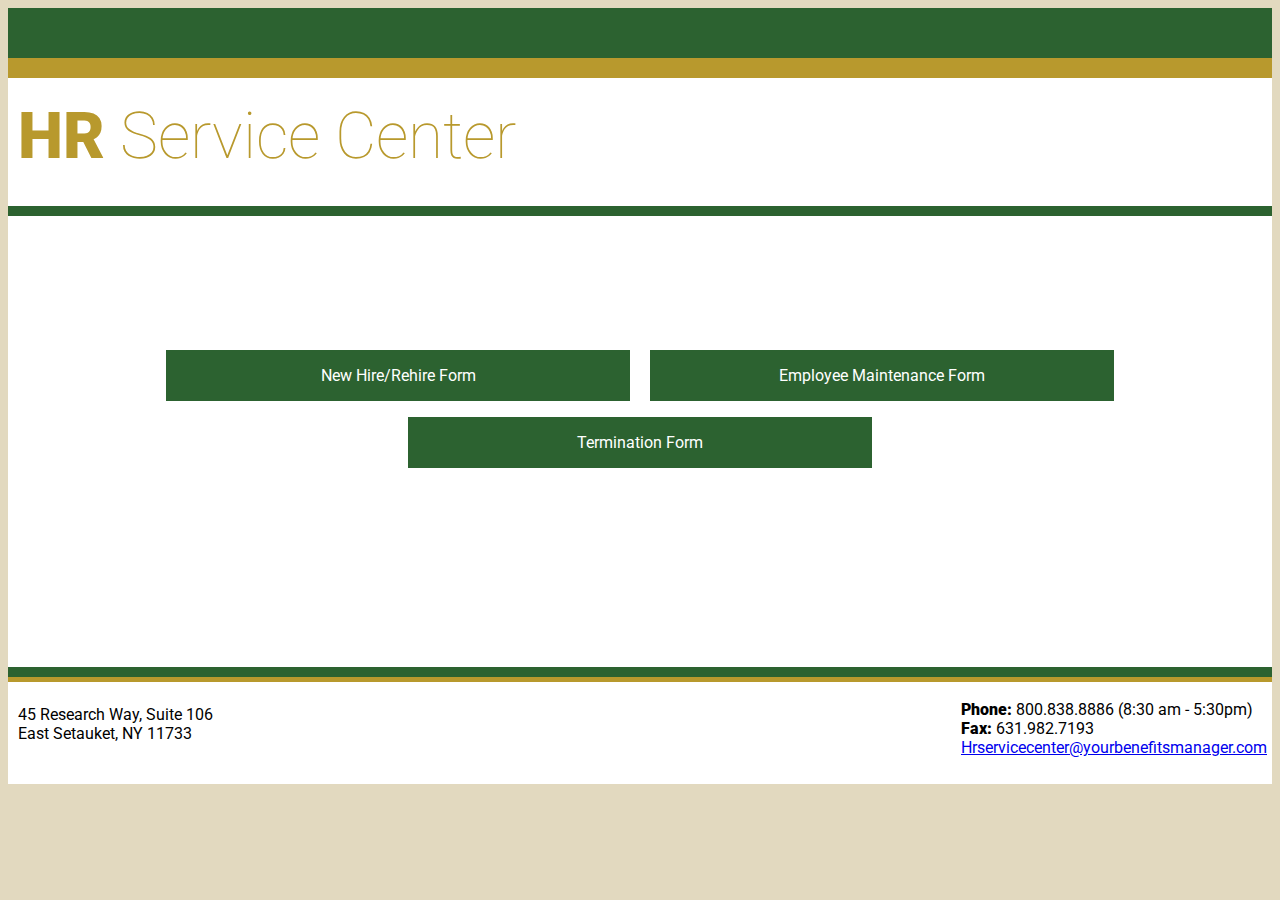
<file: index.html>
<!doctype html>
<html>
    <head>
      <title>HR Service Center</title>

        <link href="https://fonts.googleapis.com/css?family=Roboto:100,300,900" rel="stylesheet">
        <link rel="stylesheet" type="text/css" href="css/main.css">
        <link rel="stylesheet"  type="text/javascript" href="script.js">
    </head>
    <body>
        <header>
            <div id = "green">
            </div>


        </header>

        <main>
            <section class="middle">
              <div id="HRSC_Gold"><h1><span>HR</span> Service Center</h1></div>
            </section>


              <div class="container">
                  <div class="form_buttons">

                      <a id=new class="standard-button grow new" type="submit" onclick="href='http://hrservicecenter.yourbenefitsmanager.com/paf.php'">New Hire/Rehire Form</a>
                      <a type="submit" onclick="href='http://hrservicecenter.yourbenefitsmanager.com/maintenance.php'" class="standard-button grow maint"> Employee Maintenance Form</a>
                      <a type="submit" onclick="href='http://hrservicecenter.yourbenefitsmanager.com/termination.php'" class="standard-button grow term">Termination Form</a>
                    </div>
              </div>


            <footer>
            <div class="footer-green">
            <div class="bottom">
              <div class="address">
                  <p> 45 Research Way, Suite 106<br>East Setauket, NY 11733</p>
              </div>
                <div class="contact">
                  <p><span>Phone:</span> 800.838.8886 (8:30 am - 5:30pm)<br>
                      <span>Fax:</span> 631.982.7193 <br>
                      <a href="mailto:hrservicecenter@yourbenefitsmanager.com">Hrservicecenter@yourbenefitsmanager.com</a>
                  </p>
                </div>
              </div>
            </div>
            </footer>
        </main>
    </body>
</html>
</file>
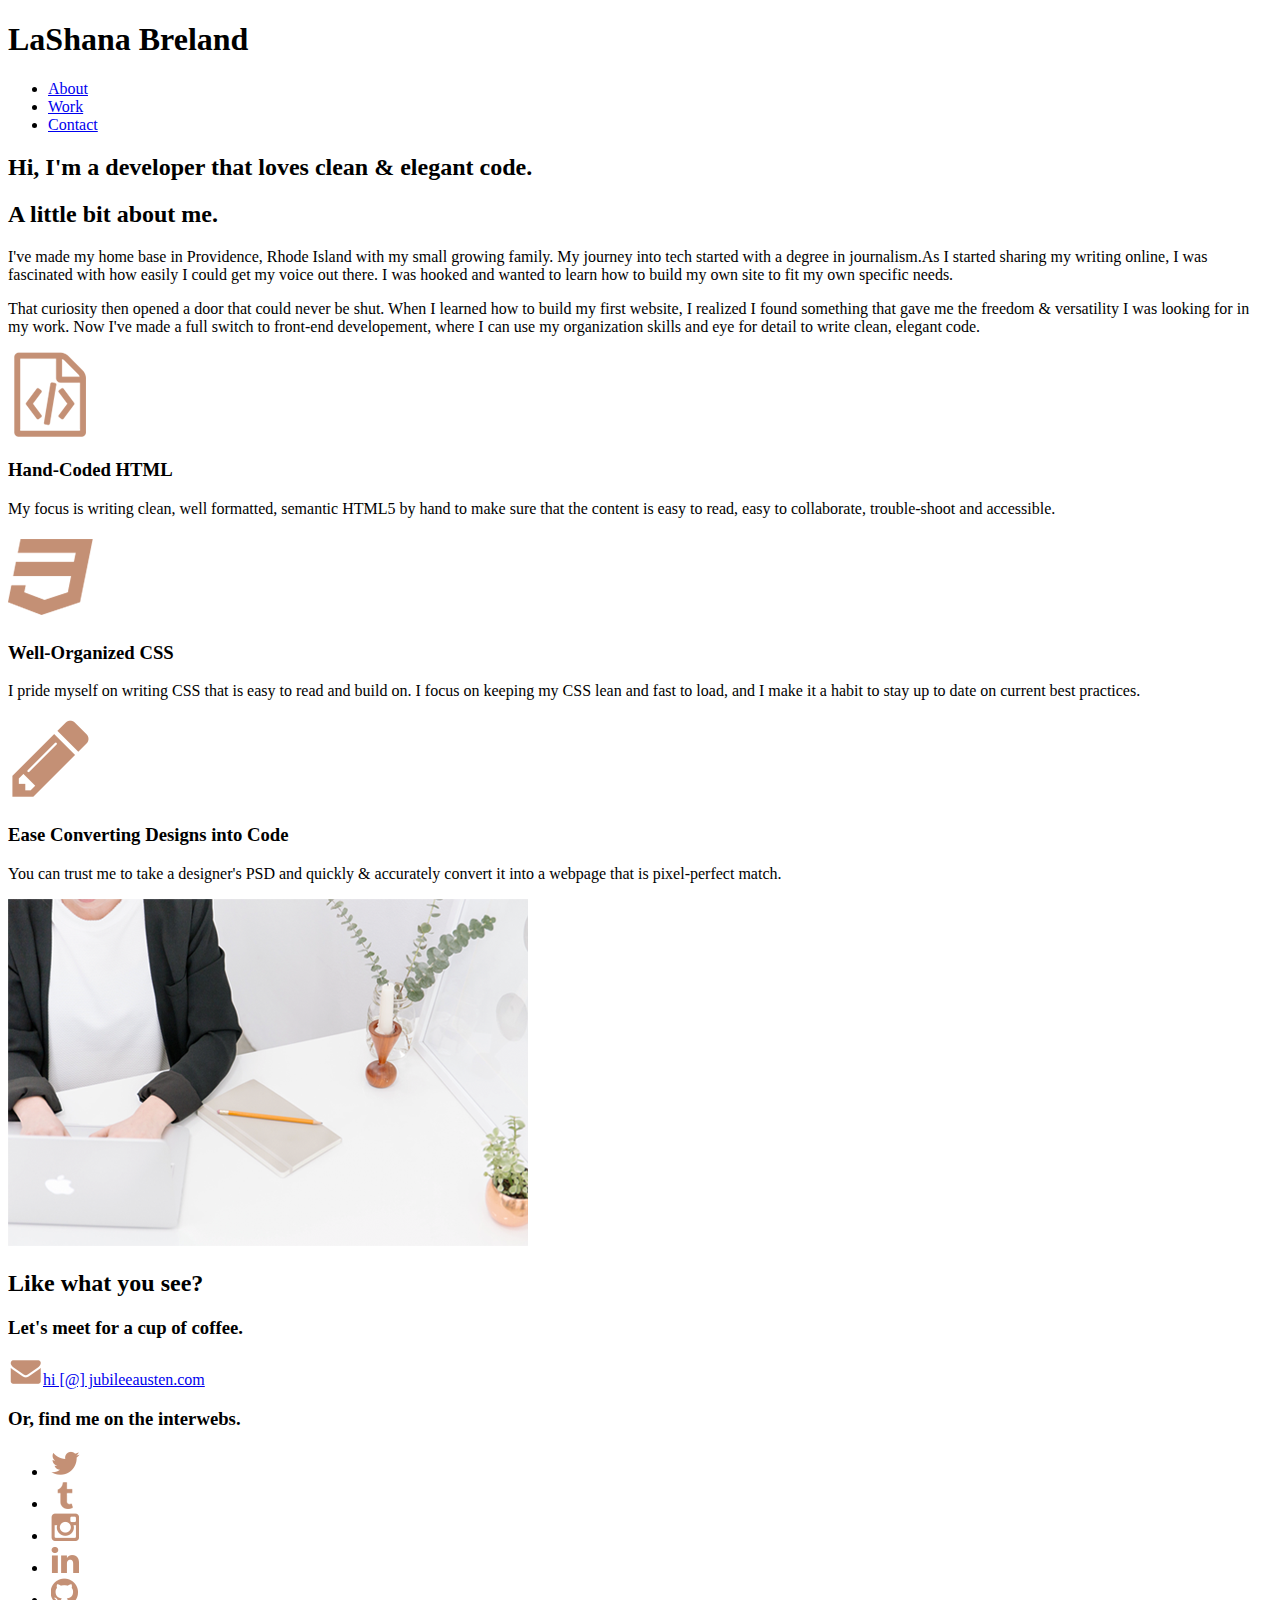
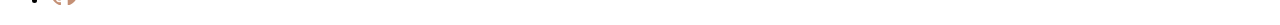
<file: index-copy.html>
<!doctype html>
<html>
    <head>
        <title>LaShana Breland | Portfolio</title>
    </head>
    <body>
        <header>
            <div>
                <div>
                    <h1>LaShana Breland</h1>
                </div>
                <div>
                    <nav>
                        <ul>
                        <li><a href="#about">About</a></li>
                        <li><a href="#work">Work</a></li>
                        <li><a href="#contact">Contact</a></li>
                        </ul>
                    </nav>
                </div>
                <h2><span>Hi,</span> I'm a developer that loves clean & elegant code.</h2>
            </div>
        </header>

        <main>
            <section>
                <div>
                    <h2>A little bit about me.</h2>
                    <div>
                        <p>I've made my home base in Providence, Rhode Island with my small growing family. My journey into tech started with a degree in journalism.As I started sharing my writing online, I was fascinated with how easily I could get my voice out there. I was hooked and wanted to learn how to build my own site to fit my own specific needs.</p>
                    </div>
                    <div>
                        <p>That curiosity then opened a door that could never be shut. When I learned how to build my first website, I realized I found something that gave me the freedom & versatility I was looking for in my work. Now I've made a full switch to front-end developement, where I can use my organization skills and eye for detail to write clean, elegant code. </p>
                    </div>
                </div>
            </section>

            <section>
                <div>
                    <div>
                        <img src="img/icon-html.png" alt="HTML icon" />
                        <h3>Hand-Coded HTML</h3>
                        <p>My focus is writing clean, well formatted, semantic HTML5 by hand to make sure that the content is easy to read, easy to collaborate, trouble-shoot and accessible.</p>
                    </div>
                    <div>
                        <img src="img/icon-css.png" alt="CSS icon" />
                        <h3>Well-Organized CSS</h3>
                        <p>I pride myself on writing CSS that is easy to read and build on. I focus on keeping my CSS lean and fast to load, and I make it a habit to stay up to date on current best practices.</p>
                    </div>
                    <div>
                        <img src="img/icon-pencil.png" alt="Pencil icon" />
                        <h3>Ease Converting Designs into Code</h3>
                        <p>You can trust me to take a designer's PSD and quickly & accurately convert it into a webpage that is pixel-perfect match.</p>
                    </div>
                </div>
            </section>

            <footer>
                <div>
                    <div>
                        <img src="img/contact.png" alt="my contact image">
                    </div>
                    <div>
                        <h2>Like what you see?</h2>
                        <h3>Let's meet for a cup of coffee.</h3>
                        <a href="mailto:hi@jubileeausten.com"><img src="img/icon-envelope.png" alt="envelope icon" />hi [@] jubileeausten.com</a>
                        <h3>Or, find me on the interwebs.</h3>
                        <ul>
                            <li><a href=""><img src="img/icon-twitter.png" alt="twitter icon" /></a></li>
                            <li><a href=""><img src="img/icon-tumblr.png" alt="tumblr icon" /></a></li>
                            <li><a href=""><img src="img/icon-instagram.png" alt="instagram icon" /></a></li>
                            <li><a href=""><img src="img/icon-linkedin.png" alt="linkedin icon" /></a></li>
                            <li><a href=""><img src="img/icon-github.png" alt="github icon" /></a></li>
                        </ul>
                    </div>
                </div>
            </footer>
        </main>
    </body>
</html>
</file>
<file: css/main.css>
body{
background-color: #e2d9bf;
font-family: 'Roboto', sans-serif;

}

h1 span {
  font-weight: 900;
}

h1{
  color: #b8992d;
  font-weight: 100;
}
#green{
  background-color: #2c6230;
  height: 50px;
  width:auto;
}

#HRSC_Gold{
  font-size: 2em;
  line-height: 1em;
  width: auto;
  background-color: white;
  border-color:#b8992d;
  border-top-style:solid;
  border-bottom-style: solid;
  border-bottom-color: #2c6230;
  border-top-width: 20px;
  border-bottom-width: 10px;
  padding-bottom: 10px;
  padding-left: 10px;
}

.middle{
  height:auto;
}

.container{
  width: auto;
  height:300px;
  background-color: white;
  padding: 10% 10% 2% 10%;
  align-self: center;
  overflow: visible;
}
.form_buttons{
  width: 100%;
  text-align: center;
  margin: auto;
}
.standard-button{
    color: #fff;
    background-color: #2c6230;
    padding: 1em 2em;
    width: 25em;
    font-family: 'Roboto', sans-serif;
    text-decoration: none;
    text-align: center;
    margin: .5em;


}

.grow{
    display: inline-block;
    transition-duration: 0.4s;
    -webkit-transition-duration: 0.4s;
    transition-property: transform;
    -webkit-transition-property: transform;
    transform: translateY(10);
    -webkit-transform: translateY(10);
    transition: 0.4s all;
    box-shadow: 0 0 1px rgba(0, 0, 0, 0);

}

.grow:hover, .grow:focus, .grow:active {
    padding-top: 1.5em;
    padding-bottom: 1.5em;
    transform: scale(1.15.);
    -webkit-transform: scale(1.15);
}


}

/*Footer Section */
footer {
  width: 100%;
  height: auto;
  border-top-style: ;
  border-top-width: 45px;

  overflow: visible;
  padding-top: 5%;
  clear: both;
}
.footer-green{
  border-top-style: solid;
  border-top-width: 10px;
  border-top-color:#2c6230;
}
footer .bottom{
  background-color:white;
  border-top-style: solid;
  border-top-width: 5px;
  border-top-color:#b8992d;
  padding: 2px 5px 20px 5px;
  overflow: visible;
}

footer .address{
  padding: 0px;
  margin: 5px;
  display: inline-block;
}

footer .contact{
  display: inline-block;
  float: right;
}

footer span{
  font-weight: 900;
}
</file>
